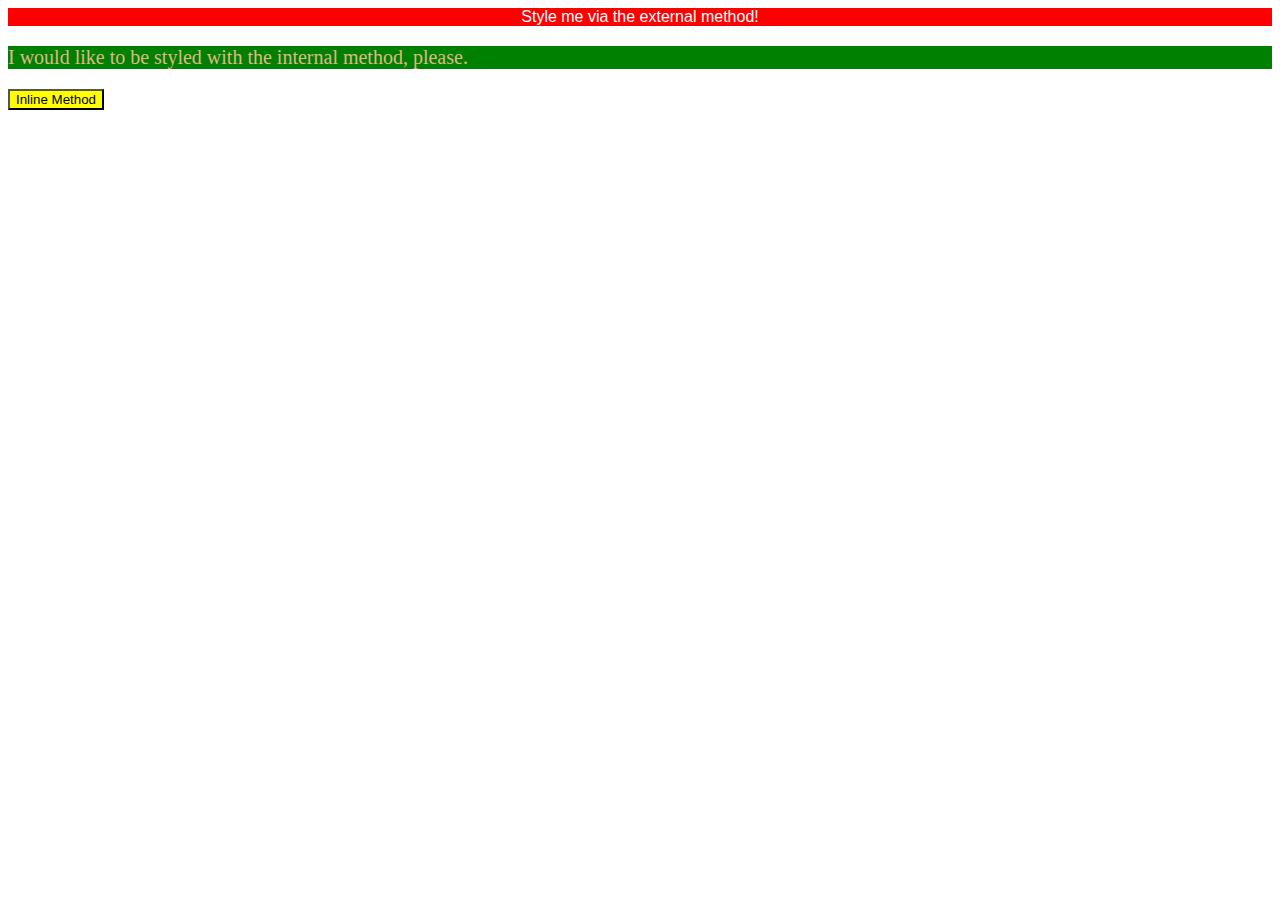
<file: foundations/intro-to-css/01-css-methods/index.html>
<!DOCTYPE html>
<html lang="en">
  <head>
    <meta charset="UTF-8">
    <meta http-equiv="X-UA-Compatible" content="IE=edge">
    <meta name="viewport" content="width=device-width, initial-scale=1.0">
    <style>
      p{
        font-size: 20px;
        color: burlywood;
        background-color: green;
      }
    </style>
    <title>Methods for Adding CSS</title>
    <link rel="stylesheet" href="01.css">
  </head>
  <body>
    <div>Style me via the external method!</div>
    <p>I would like to be styled with the internal method, please.</p>
    <button style="background-color:yellow; color: black;"  >Inline Method</button>
  </body>
</html>
</file>
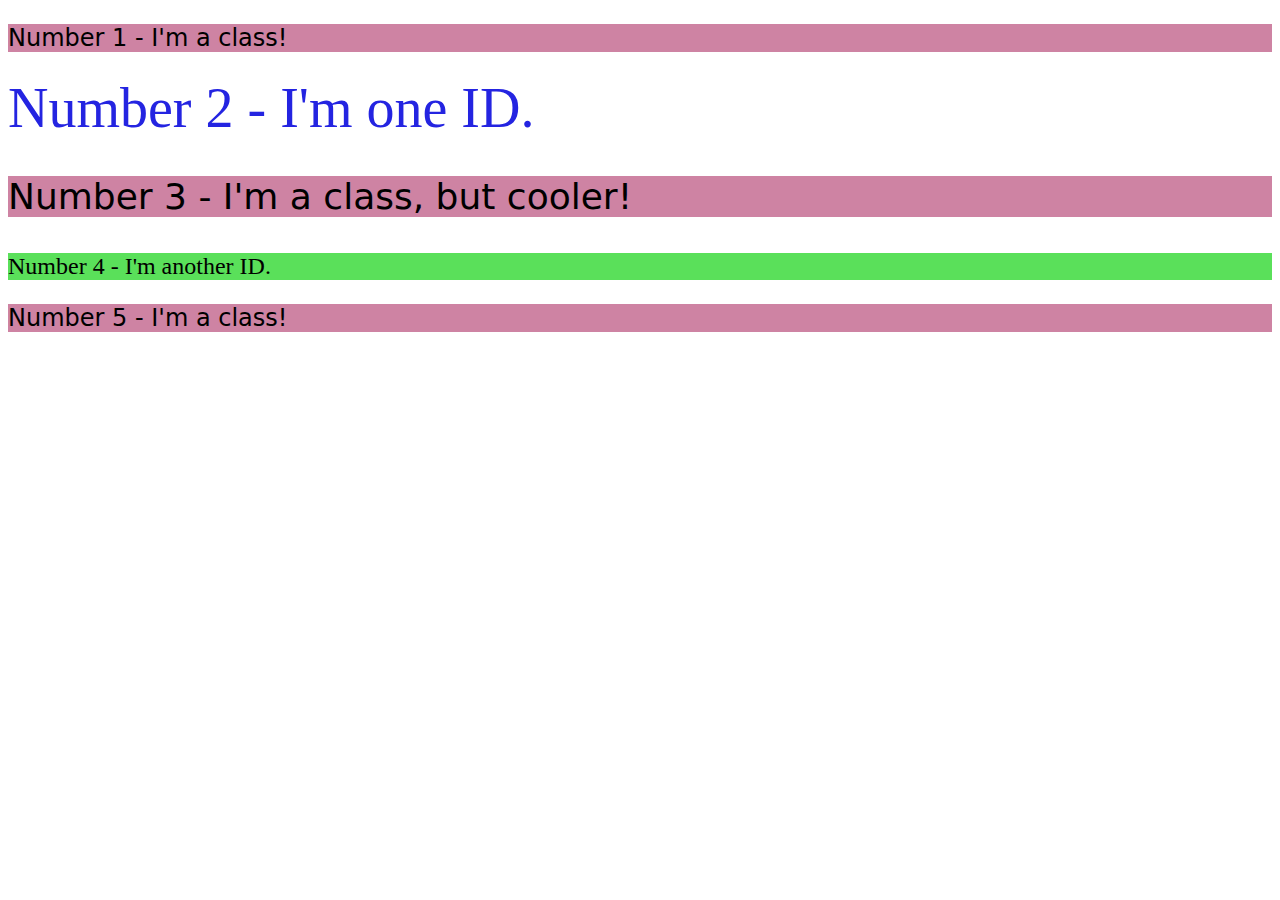
<file: foundations/intro-to-css/02-class-id-selectors/index.html>
<!DOCTYPE html>
<html lang="en">
  <head>
    <meta charset="UTF-8">
    <meta http-equiv="X-UA-Compatible" content="IE=edge">
    <meta name="viewport" content="width=device-width, initial-scale=1.0">
    <title>Class and ID Selectors</title>
    <link rel="stylesheet" href="style.css">
  </head>
  <body>
    <p class="title1">Number 1 - I'm a class!</p>
    <div id="high">Number 2 - I'm one ID.</div>
    <p class="title3">Number 3 - I'm a class, but cooler!</p>
    <div id="low">Number 4 - I'm another ID.</div>
    <p class="title1">Number 5 - I'm a class!</p>
  </body>
</html>
</file>
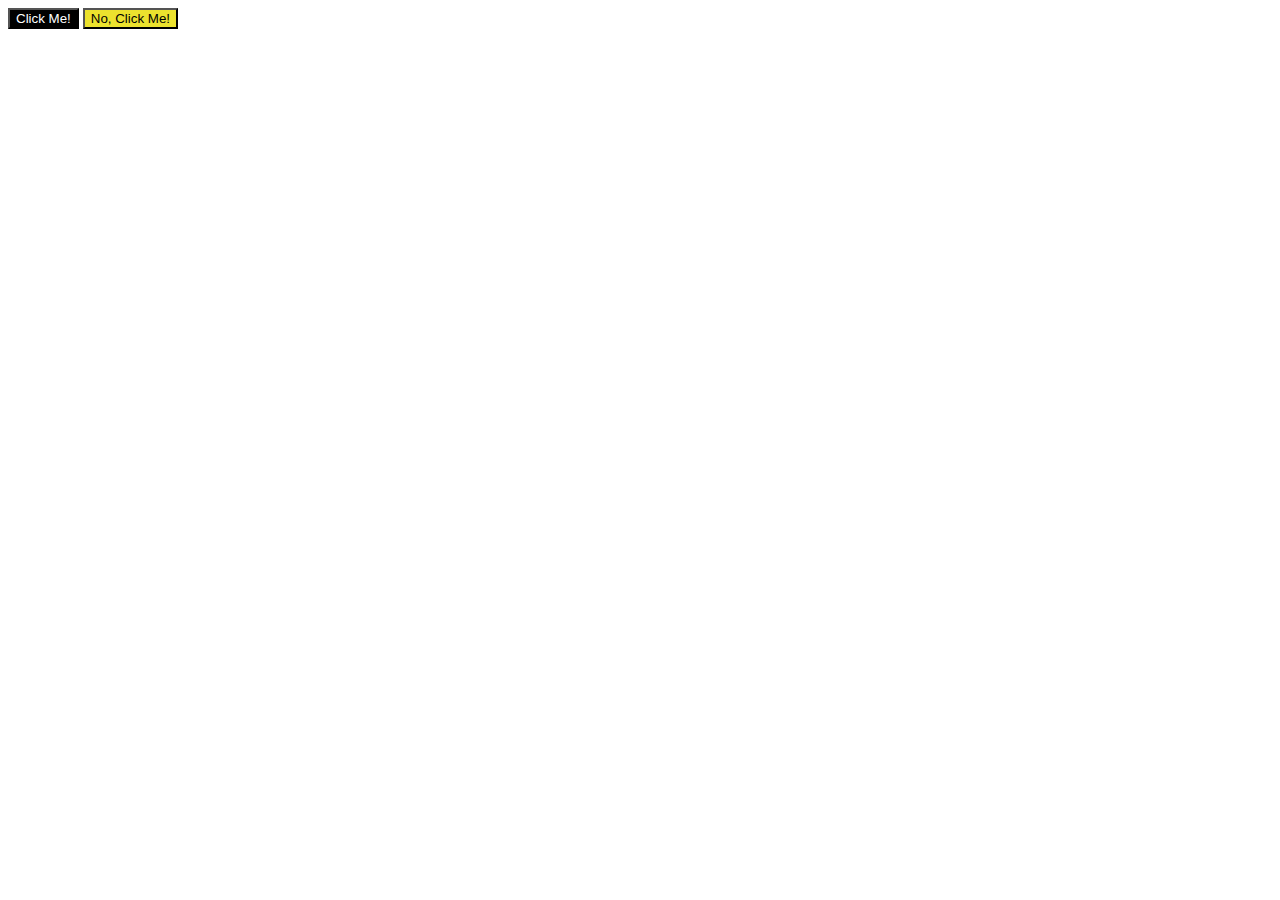
<file: foundations/intro-to-css/03-grouping-selectors/index.html>
<!DOCTYPE html>
<html lang="en">
  <head>
    <meta charset="UTF-8">
    <meta http-equiv="X-UA-Compatible" content="IE=edge">
    <meta name="viewport" content="width=device-width, initial-scale=1.0">
    <title>Grouping Selectors</title>
    <link rel="stylesheet" href="style.css">
  </head>
  <body>
    <button class="click1">Click Me!</button>
    <button class="click2">No, Click Me!</button>
  </body>
</html>
</file>
<file: foundations/intro-to-css/01-css-methods/01.css>
div{
    color:white;
    background-color: red;
    font-family: 'Segoe UI', Tahoma, Geneva, Verdana, sans-serif;
    font-weight: 300;
    text-align: center;
}
</file>
<file: foundations/intro-to-css/02-class-id-selectors/style.css>
p{
    background-color: rgb(206, 131, 163);
    font-family: 'Verdana', 'DejaVu Sans';
}

.title1{
    font-size: 24px;
}

.title3{
    font-size: 36px;
}

#high{
    color:rgb(36, 36, 225);
    font-size: 56px;
}

#low{
    background-color:rgb(90, 224, 90);
    color: black;
    font-weight: 200;
    font-size: 24px;
}
</file>
<file: foundations/intro-to-css/03-grouping-selectors/style.css>
.click1{
    color: white;
    background-color: black;
}

.click2{
    color: #020202;
    background-color:rgb(236, 226, 46);
}

.click1.click2{
    font-family: Arial, Helvetica, sans-serif;
    font-size: 24px;
}
</file>
